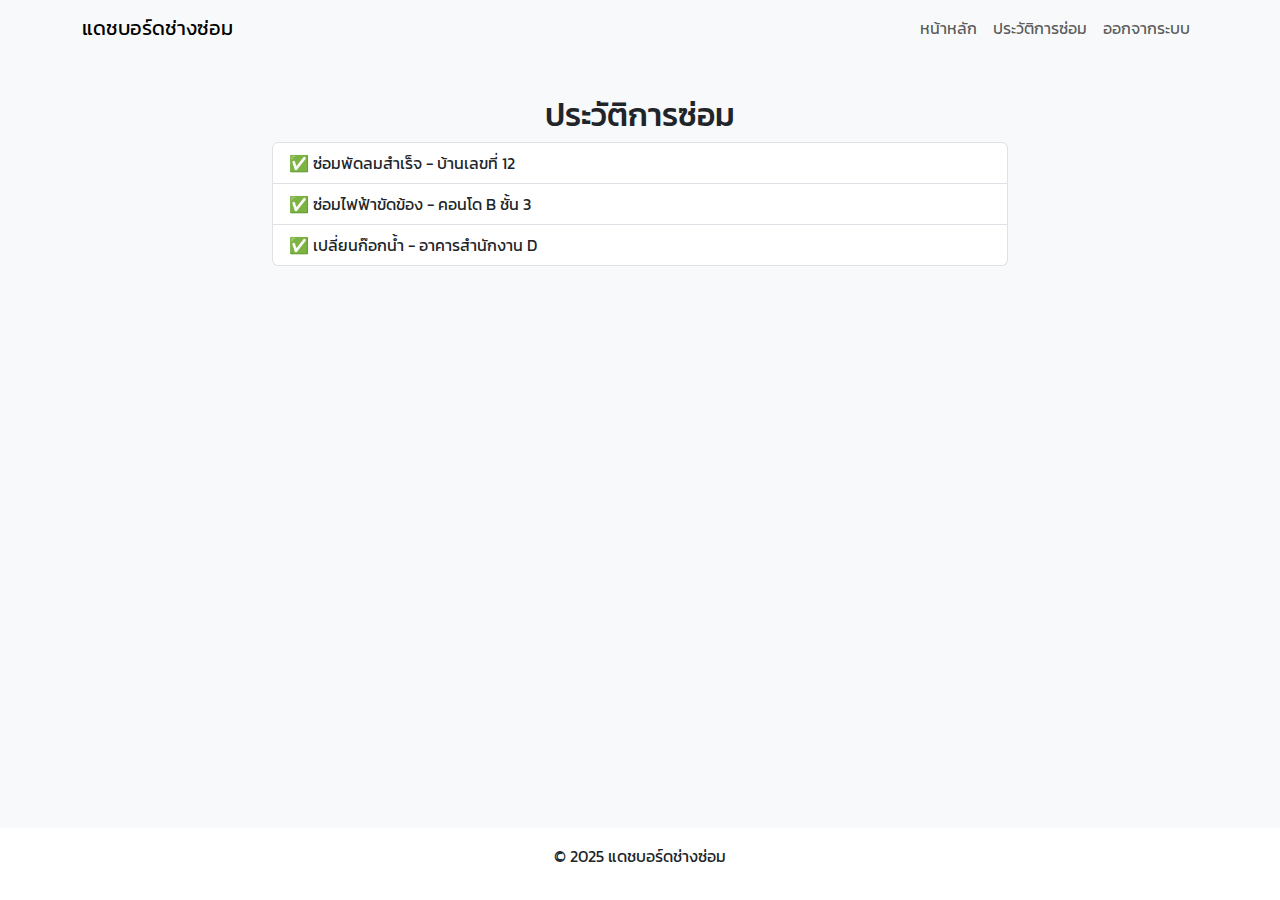
<file: history.html>
<!DOCTYPE html>
<html lang="th">
<head>
  <meta charset="UTF-8">
  <meta name="viewport" content="width=device-width, initial-scale=1.0">
  <title>ประวัติการซ่อม</title>
  <link href="https://cdn.jsdelivr.net/npm/bootstrap@5.3.0/dist/css/bootstrap.min.css" rel="stylesheet">
  <link href="https://fonts.googleapis.com/css2?family=Kanit&display=swap" rel="stylesheet" />
  <style>
    html, body {
      height: 100%;
      margin: 0;
      display: flex;
      flex-direction: column;
      font-family: 'Kanit', sans-serif !important;
    }
    .content {
      flex: 1;
      background-color: #f8f9fa;
      padding: 40px 0;
    }
  </style>
</head>
<body>
  <nav class="navbar navbar-expand-lg navbar-light bg-light">
    <div class="container">
      <a class="navbar-brand" href="repairman_dashboard.html">แดชบอร์ดช่างซ่อม</a>
      <div class="collapse navbar-collapse" id="navbarNav">
        <ul class="navbar-nav ms-auto">
          <li class="nav-item"><a class="nav-link" href="repairman_dashboard.html">หน้าหลัก</a></li>
          <li class="nav-item"><a class="nav-link" href="#">ประวัติการซ่อม</a></li>
          <li class="nav-item"><a class="nav-link" href="#">ออกจากระบบ</a></li>
        </ul>
      </div>
    </div>
  </nav>

  <section class="content">
    <div class="container">
      <h2 class="text-center">ประวัติการซ่อม</h2>
      <div class="row">
        <div class="col-md-8 offset-md-2">
          <ul class="list-group">
            <li class="list-group-item">✅ ซ่อมพัดลมสำเร็จ - บ้านเลขที่ 12</li>
            <li class="list-group-item">✅ ซ่อมไฟฟ้าขัดข้อง - คอนโด B ชั้น 3</li>
            <li class="list-group-item">✅ เปลี่ยนก๊อกน้ำ - อาคารสำนักงาน D</li>
          </ul>
        </div>
      </div>
    </div>
  </section>

  <footer class="text-center py-3">
    <p>&copy; 2025 แดชบอร์ดช่างซ่อม</p>
  </footer>

  <script src="https://cdn.jsdelivr.net/npm/bootstrap@5.3.0/dist/js/bootstrap.min.js"></script>
</body>
</html>
</file>
